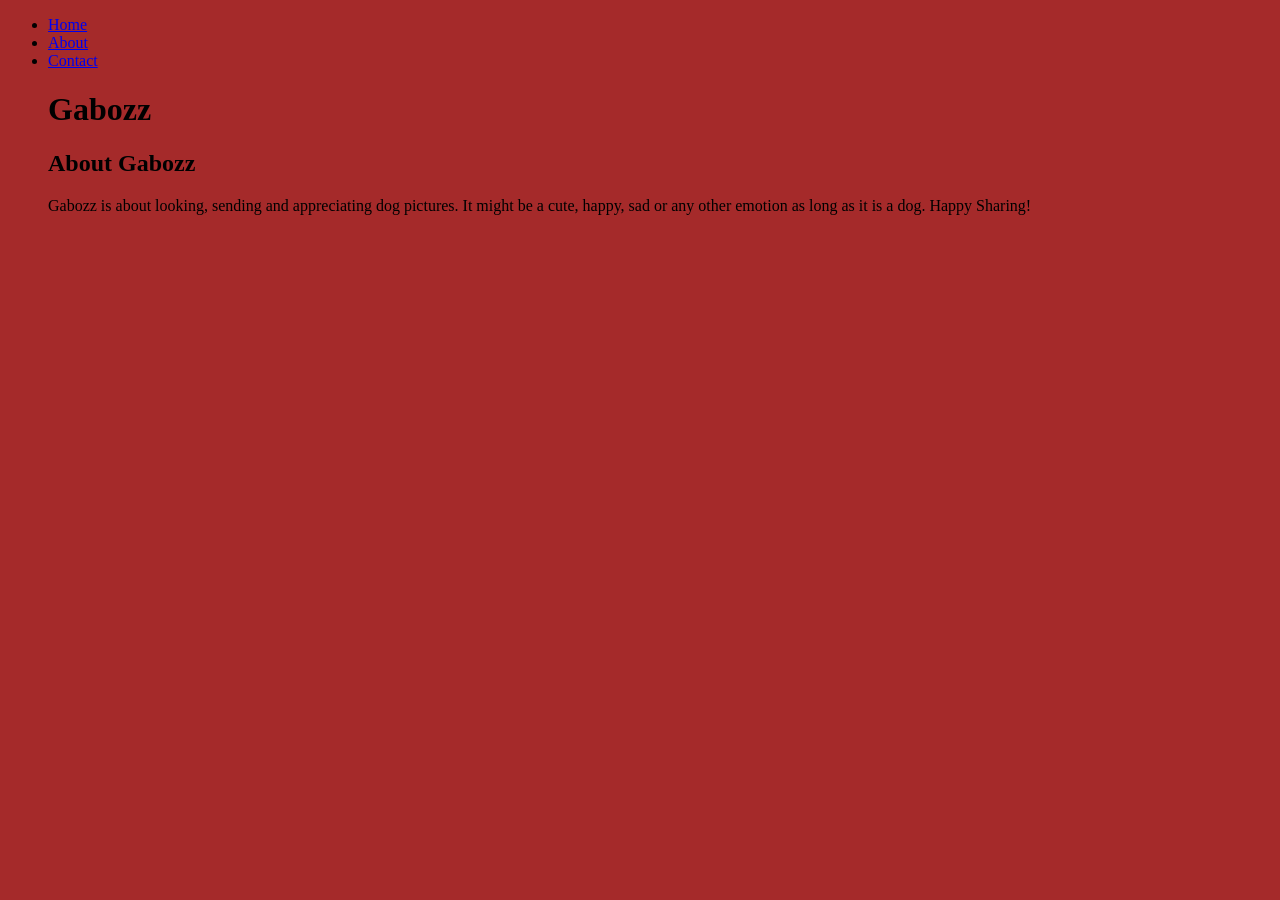
<file: about.html>
<!DOCTYPE html>
<html lang="en">
<head>
    <meta charset="UTF-8">
    <meta name="viewport" content="width=device-width, initial-scale=1.0">
    <title>Gabozz</title>
    <link rel="stylesheet" type="text/css" href="css/style.css"
</head>
<body>
   
    <navigation>
        <ul>
            <li><a href="index.html" >Home</a></li>
            <li><a href="about.html" >About</a></li>
            <li><a href="contact.html" >Contact</a></li>

</body>
</html>

<h1> Gabozz </h1>
<h2>About Gabozz</h2>
<p>Gabozz is about looking, sending and appreciating dog pictures. It might be a cute, happy, sad or any other emotion as long as it is a dog. Happy Sharing!</h1>
</p>
</file>
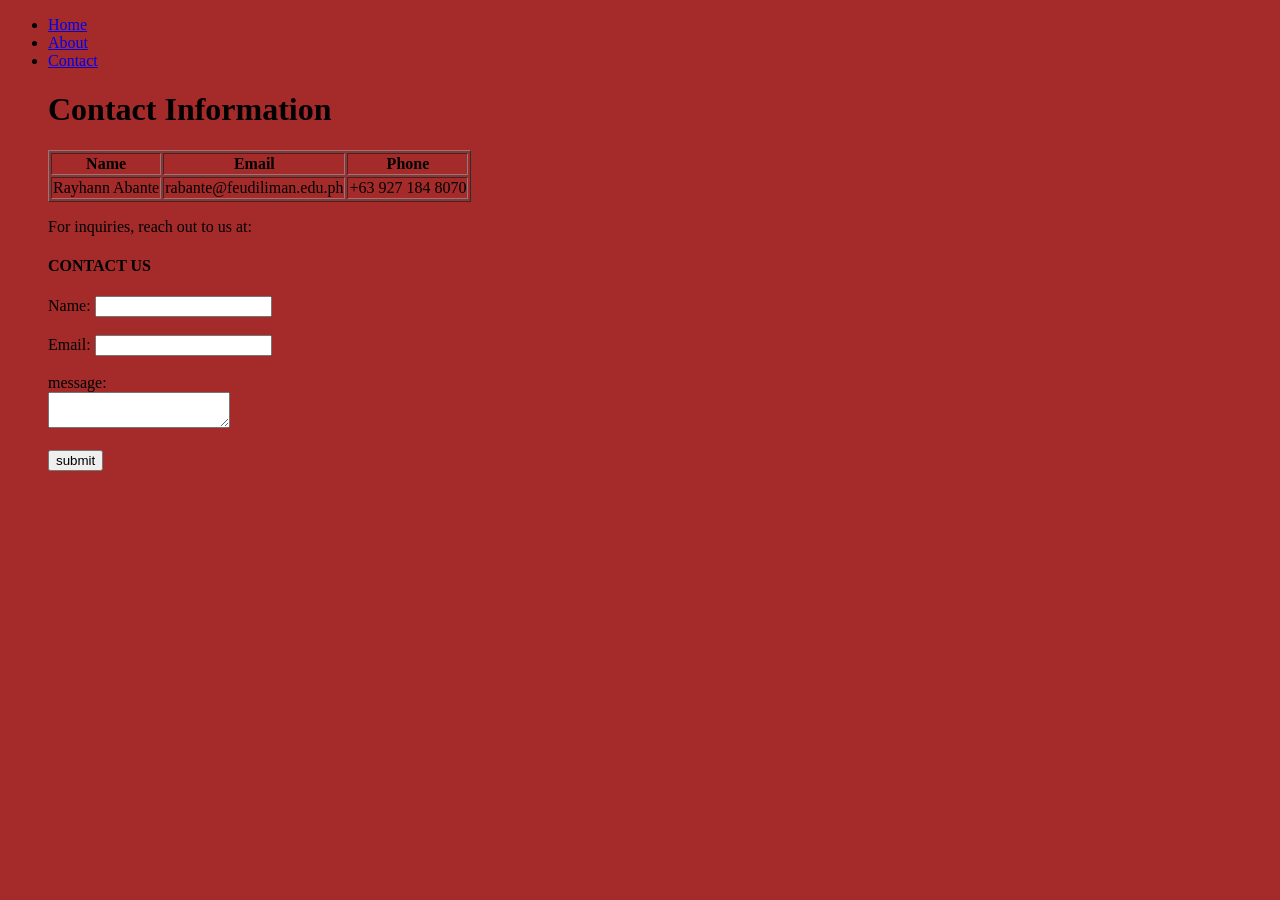
<file: contact.html>
<!DOCTYPE html>
<html lang="en">
<head>
    <meta charset="UTF-8">
    <meta name="viewport" content="width=device-width, initial-scale=1.0">
    <title>Gabozz</title>
    <link rel="stylesheet" type="text/css" href="css/style.css"
</head>
<body>
   
    <navigation>
        <ul>
            <li><a href="index.html" >Home</a></li>
            <li><a href="about.html" >About</a></li>
            <li><a href="contact.html" >Contact</a></li>

</body>
</html>

<body>
<h1>Contact Information</h1>    
<table border="1">  
    <tr>
        <th>Name</th>
        <th>Email</th>
        <th>Phone</th>
    </tr>
    <tr>
        <td>Rayhann Abante</td>
        <td>rabante@feudiliman.edu.ph</td>
        <td>+63 927 184 8070</td>
    </tr>
</table>
<p>For inquiries, reach out to us at:</p>

<h4>CONTACT US</h4>
<form>
    <label for="name">Name:</label>
    <Input type="text" id="name" name="name" required="true"><br><br>
    <label for="email">Email:</label>
    <Input type="text" id="email" email="email" required="true"><br><br>
    <label for="message">message:</label><br>
    <textarea id="message" name="message" required></textarea><br><br>
    <input type="submit" value="submit"> 
</form>

</html>
</file>
<file: css/style.css>
body {

            background-color: brown;
        }
</file>
